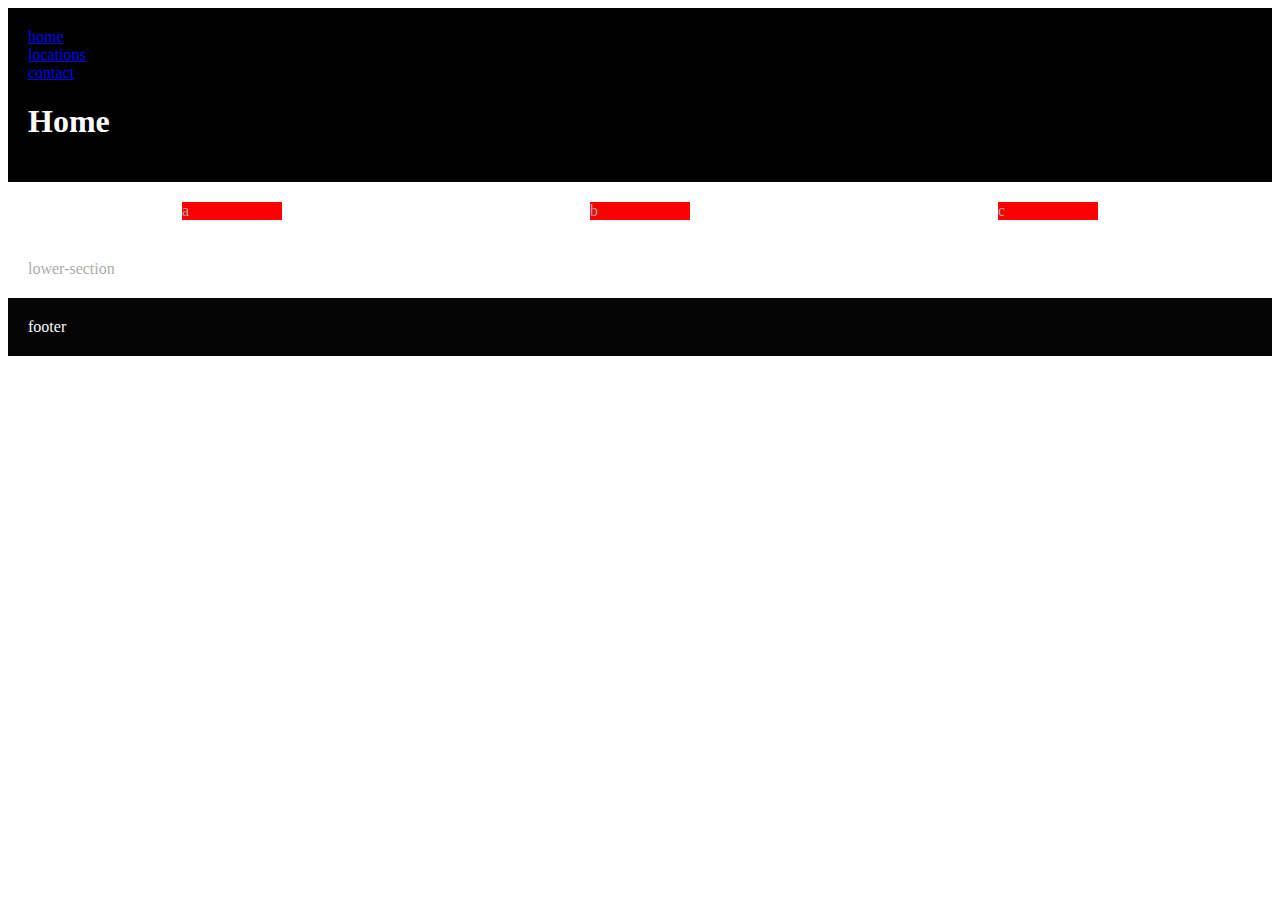
<file: index.html>
<!DOCTYPE html>
<html>

<head>
    <title>
        my page
    </title>
    <link rel="stylesheet" href="styles.css">
</head>

<body>
    <header>
        <nav>
            <ul>
                <li><a href="index.html">home</a></li>
                <li><a href="locations.html">locations</a></li>
                <li><a href="contact.html">contact</a></li>
            </ul>
        </nav>
        <h1>Home</h1>
    </header>
    <section>
        <div>a</div>
        <div>b</div>
        <div>c</div>
    </section>
    <section>lower-section</section>
    <footer>footer</footer>
</body>

</html>
</file>
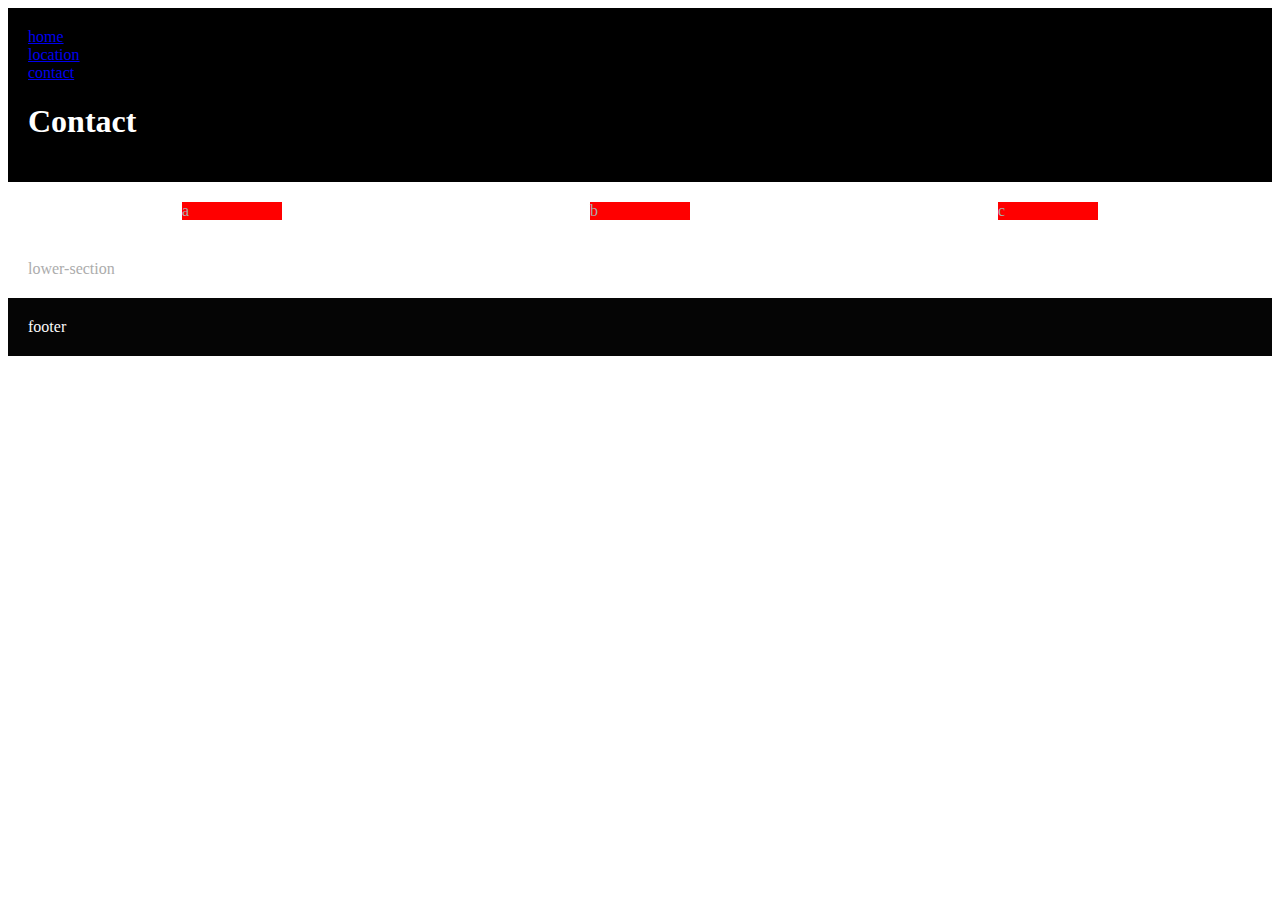
<file: contact.html>
<!DOCTYPE html>
<html>

<head>
    <title>
        my page
    </title>
    <link rel="stylesheet" href="styles.css">
</head>

<body>
    <header>
        <nav>
            <ul>
                <li><a href="index.html">home</a></li>
                <li><a href="locations.html">location</a></li>
                <li><a href="contact.html">contact</a></li>
            </ul>
        </nav>
        <h1>Contact</h1>
    </header>
    <section>
        <div>a</div>
        <div>b</div>
        <div>c</div>
    </section>
    <section>lower-section</section>
    <footer>footer</footer>
</body>

</html>
</file>
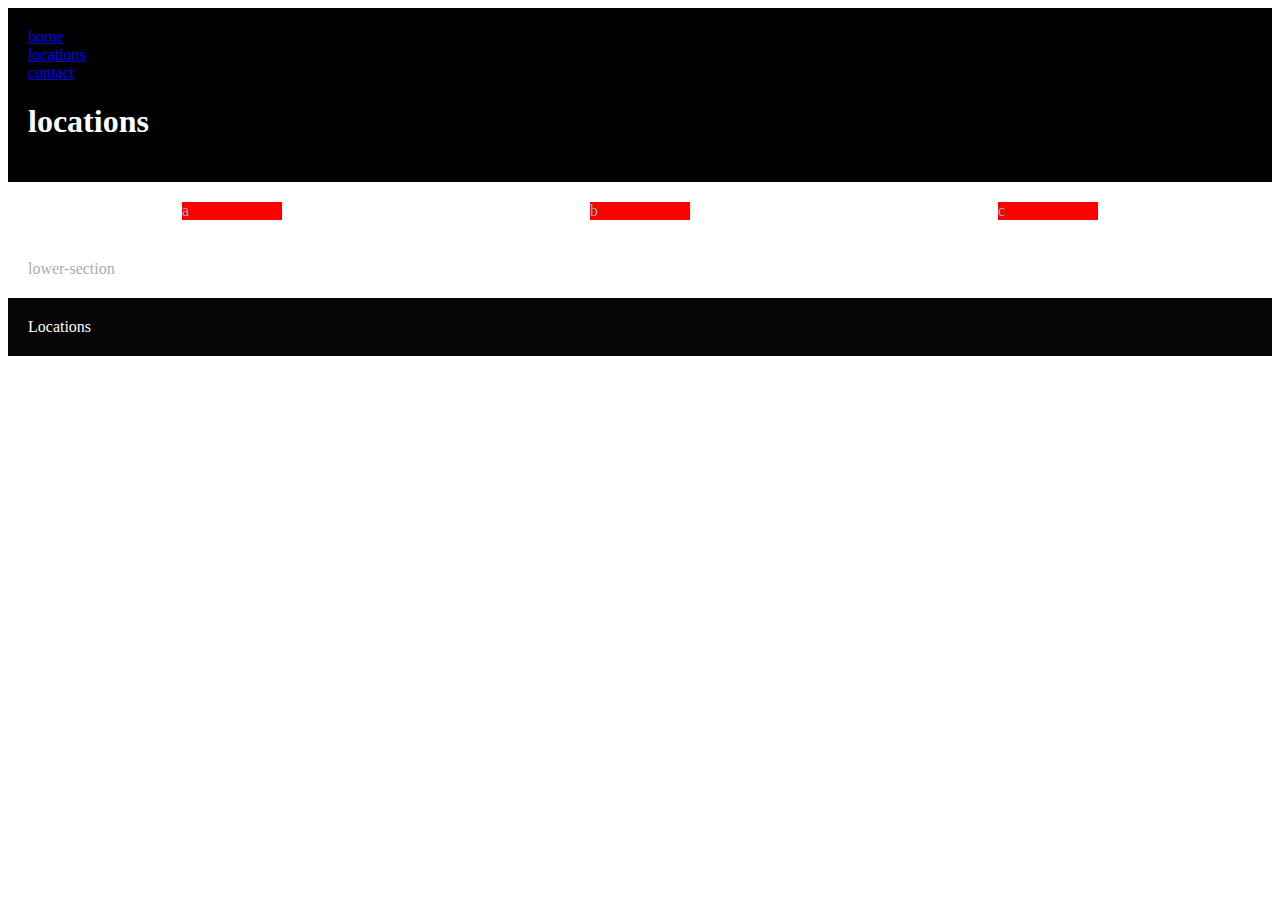
<file: locations.html>
<!DOCTYPE html>
<html>

<head>
    <title>
        my page
    </title>
    <link rel="stylesheet" href="styles.css">
</head>

<body>
    <header>
        <nav>
            <ul>
                <li><a href="index.html">home</a></li>
                <li><a href="locations.html">locations</a></li>
                <li><a href="contact.html">contact</a></li>
            </ul>
        </nav>
        <h1>locations</h1>
    </header>
    <section>
        <div>a</div>
        <div>b</div>
        <div>c</div>
    </section>
    <section>lower-section</section>
    <footer>Locations</footer>
</body>

</html>
</file>
<file: styles.css>
<style>
        body {
            background-color: white;
            font-family: Arial, Helvetica, sans-serif;
            color: rgb(24, 24, 24);
            margin: 0;
            padding: 0;
        }

        header {
            background: rgb(0, 0, 0);
            color: rgb(255, 255, 255);
            padding: 20px;
        }

        section {
            background: rgb(255, 255, 255);
            color: rgb(172, 172, 172);
            padding: 20px;
            display: flex;
            flex-direction: row;
        }

        ul {
            list-style-type: none;
            padding: 0;
            margin: 0;
        }

        il {
            display: line-block;
            margin-right: 20px;
        }

        div {
            background: red;
            margin: auto;
            width: 100px;
        }

        footer {
            background: rgb(5, 5, 5);
            color: rgb(250, 250, 250);
            padding: 20px;
        }
    </style>
</file>
